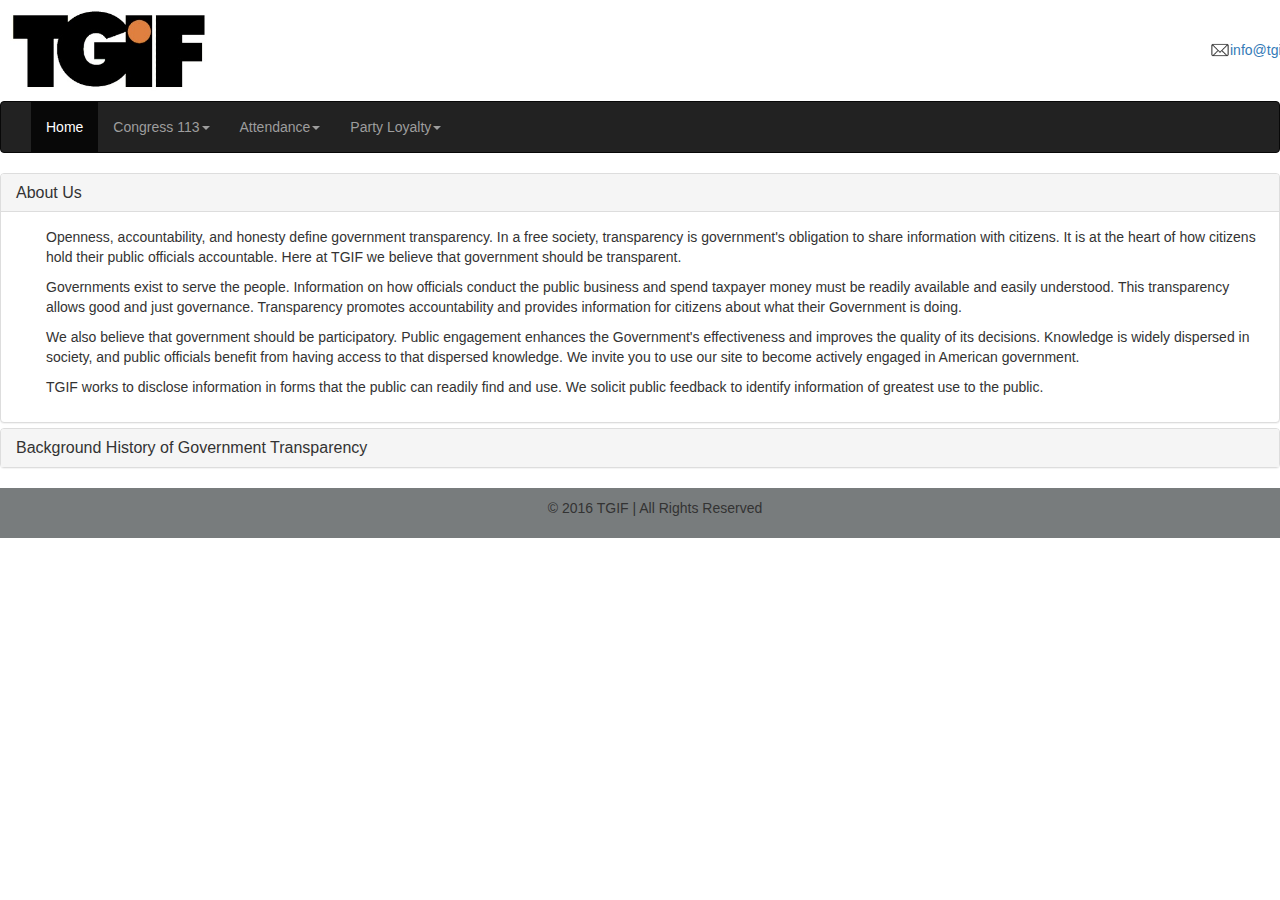
<file: index.html>
<!DOCTYPE html>
<html lang="en">

<head>
  <meta charset="utf-8">
  <title>TGIF Home</title>
  <!-- Latest compiled and minified CSS -->
  <link rel="stylesheet" href="https://maxcdn.bootstrapcdn.com/bootstrap/3.3.7/css/bootstrap.min.css">

  <!-- jQuery library -->
  <script src="https://ajax.googleapis.com/ajax/libs/jquery/3.2.1/jquery.min.js"></script>

  <!-- Latest compiled JavaScript -->
  <script src="https://maxcdn.bootstrapcdn.com/bootstrap/3.3.7/js/bootstrap.min.js"></script>

  <link rel="stylesheet" href="styles/tgif.css" style="text/css">
</head>

<body>
  <div class="header">
    <img class="logo" src="styles/Images/TGIF.jpg">
    <img class="mail" src="styles/Images/email.png">
    <a href="mailto:info@tgif.net"> info@tgif.net</a>
  </div>
  <div id="header">
    <nav class="navbar navbar-inverse">
      <div class="container-fluid">
        <div class="navbar-header">
          <button type="button" class="navbar-toggle collapsed" data-toggle="collapse" data-target="#navbar" aria-expanded="false" aria-controls="navbar">
              <span class="sr-only">Toggle navigation</span>
              <span class="icon-bar"></span>
              <span class="icon-bar"></span>
              <span class="icon-bar"></span>
            </button>
        </div>
        <div id="navbar" class="navbar-collapse collapse">
          <ul class="nav navbar-nav">
            <li class="active"><a href="index.html">Home</a></li>
            <li class="dropdown">
              <a href="#" class="dropdown-toggle" data-toggle="dropdown" role="button" aria-haspopup="true" aria-expanded="false">Congress 113<span class="caret"></span></a>
              <ul class="dropdown-menu">
                <li><a href="house.html">House</a></li>
                <li><a href="senate.html">Senate</a></li>
              </ul>
            </li>
            <li class="dropdown">
              <a href="#" class="dropdown-toggle" data-toggle="dropdown" role="button" aria-haspopup="true" aria-expanded="false">Attendance<span class="caret"></span></a>
              <ul class="dropdown-menu">
                <li><a href="attendance_house.html">House</a></li>
                <li><a href="Attendance_senate.html">Senate</a></li>
              </ul>
            </li>
            <li class="dropdown">
              <a href="#" class="dropdown-toggle" data-toggle="dropdown" role="button" aria-haspopup="true" aria-expanded="false">Party Loyalty<span class="caret"></span></a>
              <ul class="dropdown-menu">
                <li><a href="loyalty_house.html">House</a></li>
                <li><a href="loyalty_senate.html">Senate</a></li>
              </ul>
            </li>
          </ul>
        </div>
        <!--/.nav-collapse -->
      </div>
      <!--/.container-fluid -->
    </nav>
  </div>
  <div class="bs-example">
    <div class="panel-group" id="accordion">
      <div class="panel panel-default">
        <div class="panel-heading">
          <h4 class="panel-title">
            <a data-toggle="collapse" data-parent="#accordion" href="#collapseOne">About Us</a>
          </h4>
        </div>
        <div id="collapseOne" class="panel-collapse collapse in">
          <div class="panel-body">
            <p>Openness, accountability, and honesty define government transparency. In a free society, transparency is government's obligation to share information with citizens. It is at the heart of how citizens hold their public officials accountable. Here at TGIF we believe that government should be transparent.</p>

            <p>Governments exist to serve the people. Information on how officials conduct the public business and spend taxpayer money must be readily available and easily understood. This transparency allows good and just governance. Transparency promotes accountability and provides information for citizens about what their Government is doing.</p>

            <p>We also believe that government should be participatory. Public engagement enhances the Government's effectiveness and improves the quality of its decisions. Knowledge is widely dispersed in society, and public officials benefit from having access to that dispersed knowledge. We invite you to use our site to become actively engaged in American government.</p>

            <p>TGIF works to disclose information in forms that the public can readily find and use. We solicit public feedback to identify information of greatest use to the public.</p>
          </div>
        </div>
      </div>
      <div class="panel panel-default">
        <div class="panel-heading">
          <h4 class="panel-title">
            <a data-toggle="collapse" data-parent="#accordion" href="#collapseTwo">Background History of Government Transparency</a>
          </h4>
        </div>
        <div id="collapseTwo" class="panel-collapse collapse">
          <div class="panel-body">
            <p>In the West, the idea that government should be open to public scrutiny and susceptible to public opinion dates back at least to the time of the Enlightenment, when many philosophes made an attack on absolutist doctrine of state secrecy, a core part of their intellectual project. The passage of formal legislative instruments to this end can also be traced to this time with Sweden, for example, (which then included Finland as a Swedish-governed territory) enacting free press legislation as part of its constitution (Freedom of the Press Act, 1766). This approach, and that of the philosophes more broadly, is strongly related to recent historiography on the eighteenth-century public sphere.</p>

            <p>Influenced by Enlightenment thought, the revolutions in America (1776) and France (1789), freedom of the press enshrined provisions and requirements for public budgetary accounting and freedom of the press in constitutional articles. In the nineteenth century, attempts by Metternichean statesmen to row back on these measures were vigorously opposed by a number of eminent liberal politicians and writers, Bentham, Mill and Acton prominent among the latter.</p>

            <p>Open government is widely seen to be a key hallmark of contemporary democratic practice and is often linked to the passing of freedom of information legislation. Scandinavian countries claim to have adopted the first freedom of information legislation, dating the origins of its modern provisions to the eighteenth century and Finland continuing the presumption of openness after gaining independence in 1917, passing its Act on Publicity of Official Documents in 1951 (superseded by new legislation in 1999).</p>

            <p>The United States passed its Freedom of Information Act (FOIA) in 1966, FOIAs, Access to Information Acts (AIAs) or equivalent laws were passed in Denmark and Norway in 1970.</p>
          </div>
        </div>
      </div>
    </div>
  </div>
  <div class="bottom">
    <p>© 2016 TGIF | All Rights Reserved</p>
  </div>
</body>

</html>
</file>
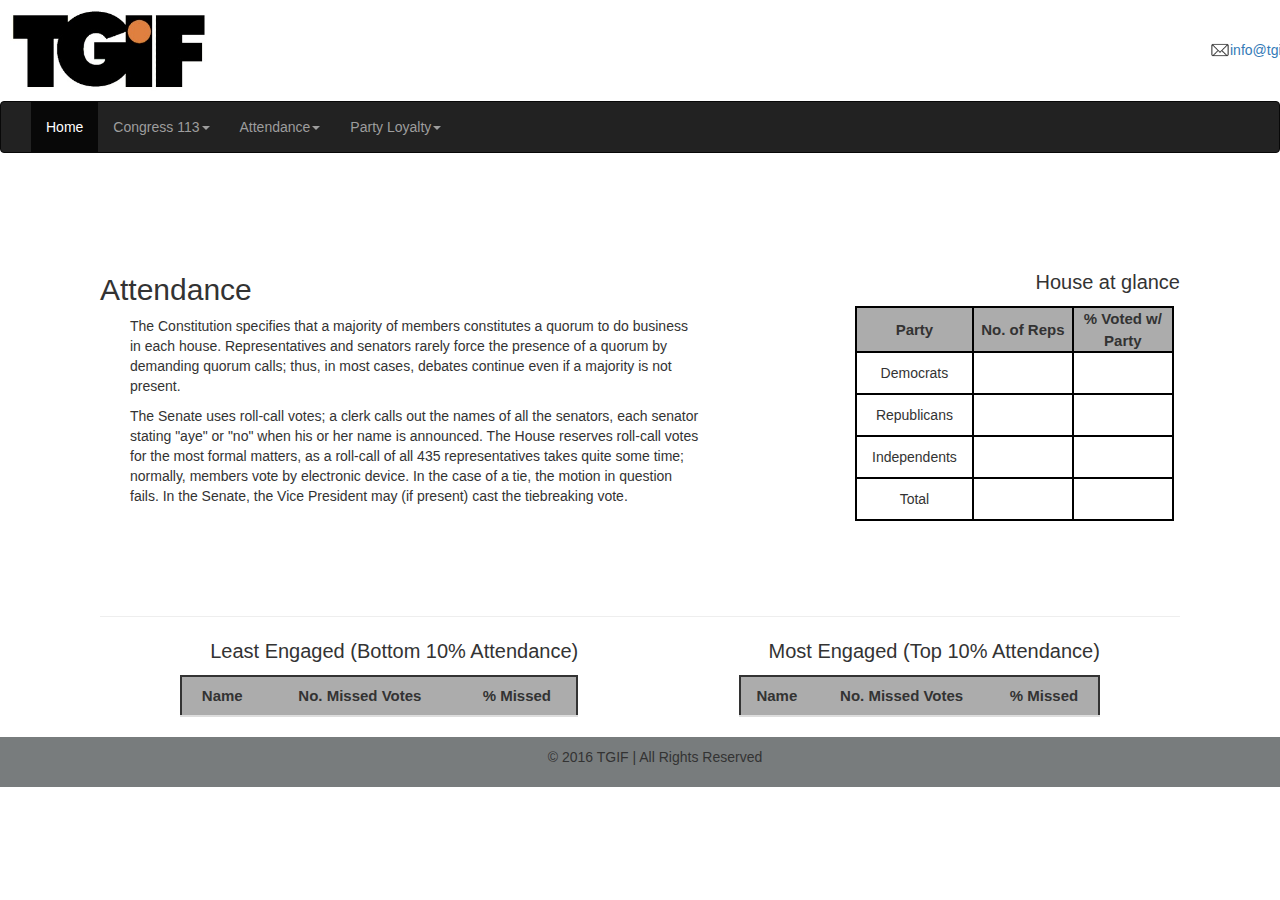
<file: attendance_house.html>
<!DOCTYPE html>
<html lang="en">

<head>
  <meta charset="utf-8">
  <title>House Attendance</title>


  <link rel="stylesheet" href="styles/tgif.css" style="text/css">
</head>

<body>
  <div class="header">
    <img class="logo" src="styles/Images/TGIF.jpg">
    <img class="mail" src="styles/Images/email.png">
    <a href="mailto:info@tgif.net"> info@tgif.net</a>
  </div>
  <div id="header">
    <nav class="navbar navbar-default navbar-inverse">
      <div class="container-fluid">
        <div class="navbar-header">
          <button type="button" class="navbar-toggle collapsed" data-toggle="collapse" data-target="#navbar" aria-expanded="false" aria-controls="navbar">
              <span class="sr-only">Toggle navigation</span>
              <span class="icon-bar"></span>
              <span class="icon-bar"></span>
              <span class="icon-bar"></span>
            </button>
        </div>
        <div id="navbar" class="navbar-collapse collapse">
          <ul class="nav navbar-nav">
            <li class="active"><a href="index.html">Home</a></li>
            <li class="dropdown">
              <a href="#" class="dropdown-toggle" data-toggle="dropdown" role="button" aria-haspopup="true" aria-expanded="false">Congress 113<span class="caret"></span></a>
              <ul class="dropdown-menu">
                <li><a href="house.html">House</a></li>
                <li><a href="senate.html">Senate</a></li>
              </ul>
            </li>
            <li class="dropdown">
              <a href="#" class="dropdown-toggle" data-toggle="dropdown" role="button" aria-haspopup="true" aria-expanded="false">Attendance<span class="caret"></span></a>
              <ul class="dropdown-menu">
                <li><a href="attendance_house.html">House</a></li>
                <li><a href="Attendance_senate.html">Senate</a></li>
              </ul>
            </li>
            <li class="dropdown">
              <a href="#" class="dropdown-toggle" data-toggle="dropdown" role="button" aria-haspopup="true" aria-expanded="false">Party Loyalty<span class="caret"></span></a>
              <ul class="dropdown-menu">
                <li><a href="loyalty_house.html">House</a></li>
                <li><a href="loyalty_senate.html">Senate</a></li>
              </ul>
            </li>
          </ul>
        </div>
        <!--/.nav-collapse -->
      </div>
      <!--/.container-fluid -->
    </nav>
  </div>
  <div>
    <div class="content">
      <div class="text">
        <h2>Attendance</h2>
        <p>The Constitution specifies that a majority of members constitutes a quorum to do business in each house. Representatives and senators rarely force the presence of a quorum by demanding quorum calls; thus, in most cases, debates continue even if a majority is not present.</p>

        <p>The Senate uses roll-call votes; a clerk calls out the names of all the senators, each senator stating "aye" or "no" when his or her name is announced. The House reserves roll-call votes for the most formal matters, as a roll-call of all 435 representatives takes quite some time; normally, members vote by electronic device. In the case of a tie, the motion in question fails. In the Senate, the Vice President may (if present) cast the tiebreaking vote.</p>
      </div>
      <div class="tablenumrep">
        <p>House at glance</p>
        <table>
          <thead>
            <tr>
              <th>Party</th>
              <th>No. of Reps</th>
              <th>% Voted w/ Party</th>
            </tr>
          </thead>
          <tbody>
            <tr>
              <td>Democrats</td>
              <td id="demNum"></td>
              <td id="demVotes"></td>
            </tr>
            <tr>
              <td>Republicans</td>
              <td id="repNum"></td>
              <td id="repVotes"></td>
            </tr>
            <tr>
              <td>Independents</td>
              <td id="indNum"></td>
              <td id="indVotes"></td>
            </tr>
            <tr>
              <td>Total</td>
              <td id="totalReprs"></td>
              <td id="totalVotes"></td>
            </tr>
          </tbody>
        </table>
      </div>
    </div>
    <hr/>
    <div class="tablesdown">
      <div class="attleasteng">
        <p>Least Engaged (Bottom 10% Attendance)</p>
        <table class="table">
          <thead>
            <tr>
              <th>Name</th>
              <th>No. Missed Votes</th>
              <th>% Missed</th>
            </tr>
          </thead>
          <tbody id="table1">
          </tbody>
        </table>
      </div>
      <div class="attmosteng">
        <p>Most Engaged (Top 10% Attendance)</p>
        <table class="table">
          <thead>
            <tr>
              <th>Name</th>
              <th>No. Missed Votes</th>
              <th>% Missed</th>
            </tr>
          </thead>
          <tbody id="table2">
          </tbody>
        </table>
      </div>
    </div>
  </div>
  <div class="bottom">
    <p>© 2016 TGIF | All Rights Reserved</p>
  </div>

  <!-- TODO recorda a l'Ignasi que expliqui pq això no és del tot correcte -->
  <!-- Latest compiled and minified CSS -->
  <link rel="stylesheet" href="https://maxcdn.bootstrapcdn.com/bootstrap/3.3.7/css/bootstrap.min.css">

  <!-- jQuery library -->
  <script src="https://ajax.googleapis.com/ajax/libs/jquery/3.2.1/jquery.min.js"></script>

  <!-- Latest compiled JavaScript -->
  <script src="https://maxcdn.bootstrapcdn.com/bootstrap/3.3.7/js/bootstrap.min.js"></script>


  <!--      <script src="house_data.js"></script>-->
  <script src="tgif2.js"></script>
  <!-- <script src="controller.js"></script>-->
</body>

</html>
</file>
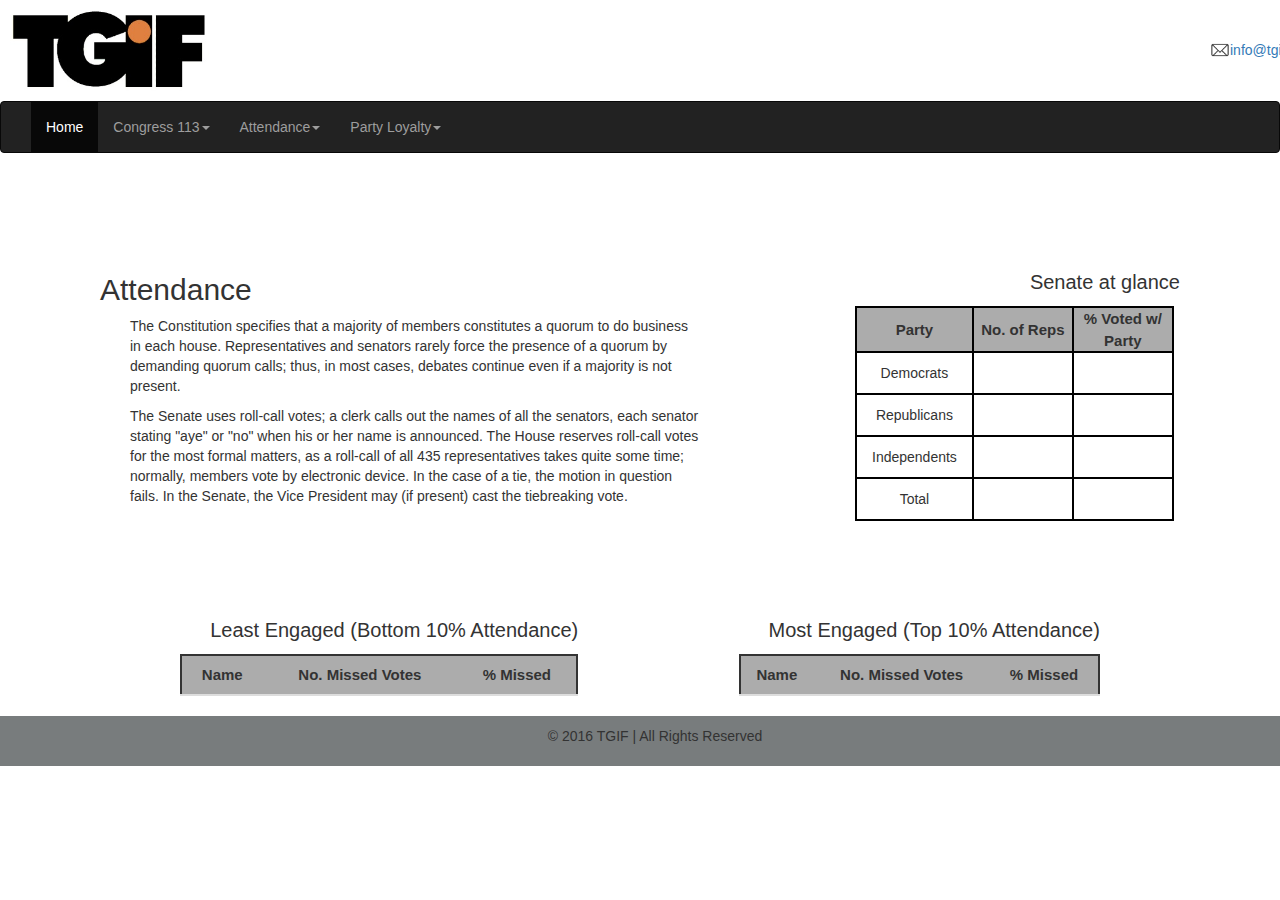
<file: attendance_senate.html>
<!DOCTYPE html>
<html lang="en">

<head>
  <meta charset="utf-8">
  <title>Senate Attendance</title>


  <link rel="stylesheet" href="styles/tgif.css" style="text/css">
</head>

<body>
  <div class="header">
    <img class="logo" src="styles/Images/TGIF.jpg">
    <img class="mail" src="styles/Images/email.png">
    <a href="mailto:info@tgif.net"> info@tgif.net</a>
  </div>
  <div id="header">
    <nav class="navbar navbar-default navbar-inverse">
      <div class="container-fluid">
        <div class="navbar-header">
          <button type="button" class="navbar-toggle collapsed" data-toggle="collapse" data-target="#navbar" aria-expanded="false" aria-controls="navbar">
              <span class="sr-only">Toggle navigation</span>
              <span class="icon-bar"></span>
              <span class="icon-bar"></span>
              <span class="icon-bar"></span>
            </button>
        </div>
        <div id="navbar" class="navbar-collapse collapse">
          <ul class="nav navbar-nav">
            <li class="active"><a href="index.html">Home</a></li>
            <li class="dropdown">
              <a href="#" class="dropdown-toggle" data-toggle="dropdown" role="button" aria-haspopup="true" aria-expanded="false">Congress 113<span class="caret"></span></a>
              <ul class="dropdown-menu">
                <li><a href="house.html">House</a></li>
                <li><a href="senate.html">Senate</a></li>
              </ul>
            </li>
            <li class="dropdown">
              <a href="#" class="dropdown-toggle" data-toggle="dropdown" role="button" aria-haspopup="true" aria-expanded="false">Attendance<span class="caret"></span></a>
              <ul class="dropdown-menu">
                <li><a href="attendance_house.html">House</a></li>
                <li><a href="Attendance_senate.html">Senate</a></li>
              </ul>
            </li>
            <li class="dropdown">
              <a href="#" class="dropdown-toggle" data-toggle="dropdown" role="button" aria-haspopup="true" aria-expanded="false">Party Loyalty<span class="caret"></span></a>
              <ul class="dropdown-menu">
                <li><a href="loyalty_house.html">House</a></li>
                <li><a href="loyalty_senate.html">Senate</a></li>
              </ul>
            </li>
          </ul>
        </div>
        <!--/.nav-collapse -->
      </div>
      <!--/.container-fluid -->
    </nav>
  </div>
  <div>
    <div class="content">
      <div class="text">
        <h2>Attendance</h2>
        <p>The Constitution specifies that a majority of members constitutes a quorum to do business in each house. Representatives and senators rarely force the presence of a quorum by demanding quorum calls; thus, in most cases, debates continue even if a majority is not present.</p>

        <p>The Senate uses roll-call votes; a clerk calls out the names of all the senators, each senator stating "aye" or "no" when his or her name is announced. The House reserves roll-call votes for the most formal matters, as a roll-call of all 435 representatives takes quite some time; normally, members vote by electronic device. In the case of a tie, the motion in question fails. In the Senate, the Vice President may (if present) cast the tiebreaking vote.</p>
      </div>
      <div class="tablenumrep">
        <p>Senate at glance</p>
        <table>
          <thead>
            <tr>
              <th>Party</th>
              <th>No. of Reps</th>
              <th>% Voted w/ Party</th>
            </tr>
          </thead>
          <tbody>
            <tr>
              <td>Democrats</td>
              <td id="demNum"></td>
              <td id="demVotes"></td>
            </tr>
            <tr>
              <td>Republicans</td>
              <td id="repNum"></td>
              <td id="repVotes"></td>
            </tr>
            <tr>
              <td>Independents</td>
              <td id="indNum"></td>
              <td id="indVotes"></td>
            </tr>
            <tr>
              <td>Total</td>
              <td id="totalReprs"></td>
              <td id="totalVotes"></td>
            </tr>
          </tbody>
        </table>
      </div>
    </div>
    <div class="tablesdown">
      <div class="attleasteng">
        <p>Least Engaged (Bottom 10% Attendance)</p>
        <table class="table">
          <thead>
            <tr>
              <th>Name</th>
              <th>No. Missed Votes</th>
              <th>% Missed</th>
            </tr>
          </thead>
          <tbody id="table1">
          </tbody>
        </table>
      </div>
      <div class="attmosteng">
        <p>Most Engaged (Top 10% Attendance)</p>
        <table class="table">
          <thead>
            <tr>
              <th>Name</th>
              <th>No. Missed Votes</th>
              <th>% Missed</th>
            </tr>
          </thead>
          <tbody id="table2">
          </tbody>
        </table>
      </div>
    </div>
  </div>
  <div class="bottom">
    <p>© 2016 TGIF | All Rights Reserved</p>
  </div>

  <!-- TODO recorda a l'Ignasi que expliqui pq això no és del tot correcte -->
  <!-- Latest compiled and minified CSS -->
  <link rel="stylesheet" href="https://maxcdn.bootstrapcdn.com/bootstrap/3.3.7/css/bootstrap.min.css">

  <!-- jQuery library -->
  <script src="https://ajax.googleapis.com/ajax/libs/jquery/3.2.1/jquery.min.js"></script>

  <!-- Latest compiled JavaScript -->
  <script src="https://maxcdn.bootstrapcdn.com/bootstrap/3.3.7/js/bootstrap.min.js"></script>


  <!--      <script src="senate_data.js"></script>-->
  <script src="tgif2.js"></script>
  <!-- <script src="controller.js"></script>-->
</body>

</html>
</file>
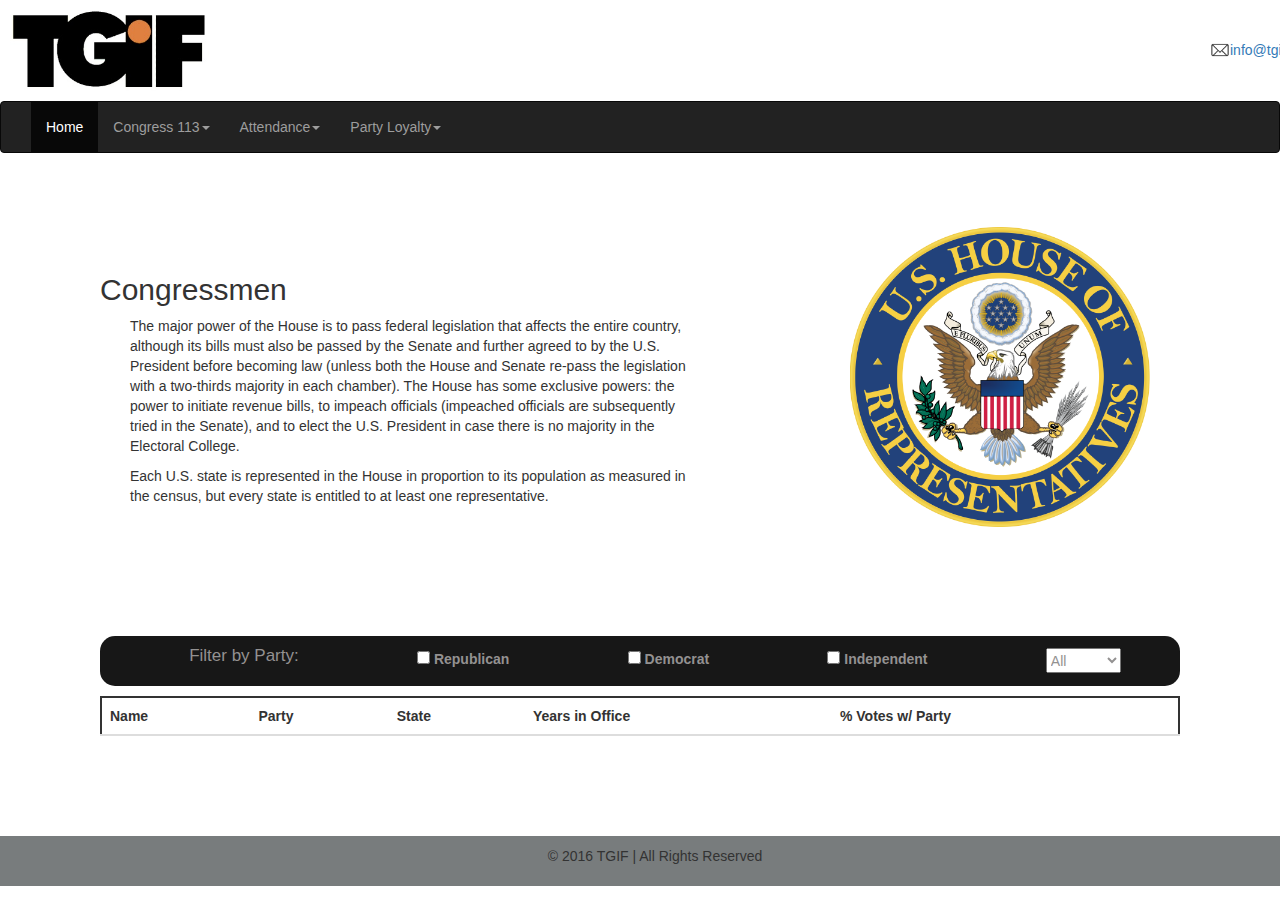
<file: house.html>
<!DOCTYPE html>
<html lang="en">

<head>
  <meta charset="utf-8">
  <title>Congress 113 | house of representatives</title>
  <link rel="stylesheet" href="styles/tgif.css" style="text/css">
</head>

<body>
  <div class="header">
    <img class="logo" src="styles/Images/TGIF.jpg">
    <img class="mail" src="styles/Images/email.png">
    <a href="mailto:info@tgif.net"> info@tgif.net</a>
  </div>
  <div id="header">
    <nav class="navbar navbar-default navbar-inverse">
      <div class="container-fluid">
        <div class="navbar-header">
          <button type="button" class="navbar-toggle collapsed" data-toggle="collapse" data-target="#navbar" aria-expanded="false" aria-controls="navbar">
              <span class="sr-only">Toggle navigation</span>
              <span class="icon-bar"></span>
              <span class="icon-bar"></span>
              <span class="icon-bar"></span>
            </button>
        </div>
        <div id="navbar" class="navbar-collapse collapse">
          <ul class="nav navbar-nav">
            <li class="active"><a href="index.html">Home</a></li>
            <li class="dropdown">
              <a href="#" class="dropdown-toggle" data-toggle="dropdown" role="button" aria-haspopup="true" aria-expanded="false">Congress 113<span class="caret"></span></a>
              <ul class="dropdown-menu">
                <li><a href="house.html">House</a></li>
                <li><a href="senate.html">Senate</a></li>
              </ul>
            </li>
            <li class="dropdown">
              <a href="#" class="dropdown-toggle" data-toggle="dropdown" role="button" aria-haspopup="true" aria-expanded="false">Attendance<span class="caret"></span></a>
              <ul class="dropdown-menu">
                <li><a href="attendance_house.html">House</a></li>
                <li><a href="Attendance_senate.html">Senate</a></li>
              </ul>
            </li>
            <li class="dropdown">
              <a href="#" class="dropdown-toggle" data-toggle="dropdown" role="button" aria-haspopup="true" aria-expanded="false">Party Loyalty<span class="caret"></span></a>
              <ul class="dropdown-menu">
                <li><a href="loyalty_house.html">House</a></li>
                <li><a href="loyalty_senate.html">Senate</a></li>
              </ul>
            </li>
          </ul>
        </div>
        <!--/.nav-collapse -->
      </div>
      <!--/.container-fluid -->
    </nav>
  </div>
  <div>
    <div class="content">
      <div class="info">
        <div class="text">
          <h2>Congressmen</h2>
          <p>The major power of the House is to pass federal legislation that affects the entire country, although its bills must also be passed by the Senate and further agreed to by the U.S. President before becoming law (unless both the House and Senate re-pass the legislation with a two-thirds majority in each chamber). The House has some exclusive powers: the power to initiate revenue bills, to impeach officials (impeached officials are subsequently tried in the Senate), and to elect the U.S. President in case there is no majority in the Electoral College.</p>

          <p>Each U.S. state is represented in the House in proportion to its population as measured in the census, but every state is entitled to at least one representative.</p>
        </div>
        <div class="chamberlogo">
          <img class="logoh" src="styles/Images/Seal_of_the_United_States_House_of_Representatives.svg.png">
        </div>
      </div>
    </div>
    <div class="tableinfo">
      <div class="party">
        <p>Filter by Party: </p>
        <div class="republican">
          <input type="checkbox" name="party" id="republican" value="republican">
          <label for="republican">Republican</label>
        </div>
        <div class="democrat">
          <input type="checkbox" name="party" id="democrat" value="democrat">
          <label for="democrat">Democrat</label>
        </div>
        <div class="independent">
          <input type="checkbox" name="party" id="independent" value="independent">
          <label for="independent">Independent</label>
        </div>
        <select id="dropstate" class="filter" name="state">
                  <option value="all">All</option>
              </select>
      </div>

      <table class="table">
        <thead>
          <th>Name</th>
          <th>Party</th>
          <th>State</th>
          <th>Years in Office</th>
          <th>% Votes w/ Party</th>
        </thead>
        <tbody id="myTable"></tbody>
      </table>
    </div>
    <div class="bottom">
      <p>© 2016 TGIF | All Rights Reserved</p>
    </div>

    <!-- TODO recorda a l'Ignasi que expliqui pq això no és del tot correcte -->
    <!-- Latest compiled and minified CSS -->
    <link rel="stylesheet" href="https://maxcdn.bootstrapcdn.com/bootstrap/3.3.7/css/bootstrap.min.css">

    <!-- jQuery library -->
    <script src="https://ajax.googleapis.com/ajax/libs/jquery/3.2.1/jquery.min.js"></script>

    <!-- Latest compiled JavaScript -->
    <script src="https://maxcdn.bootstrapcdn.com/bootstrap/3.3.7/js/bootstrap.min.js"></script>


    <script src="house_data.js"></script>
    <script src="tgif.js"></script>
  </div>
</body>

</html>
</file>
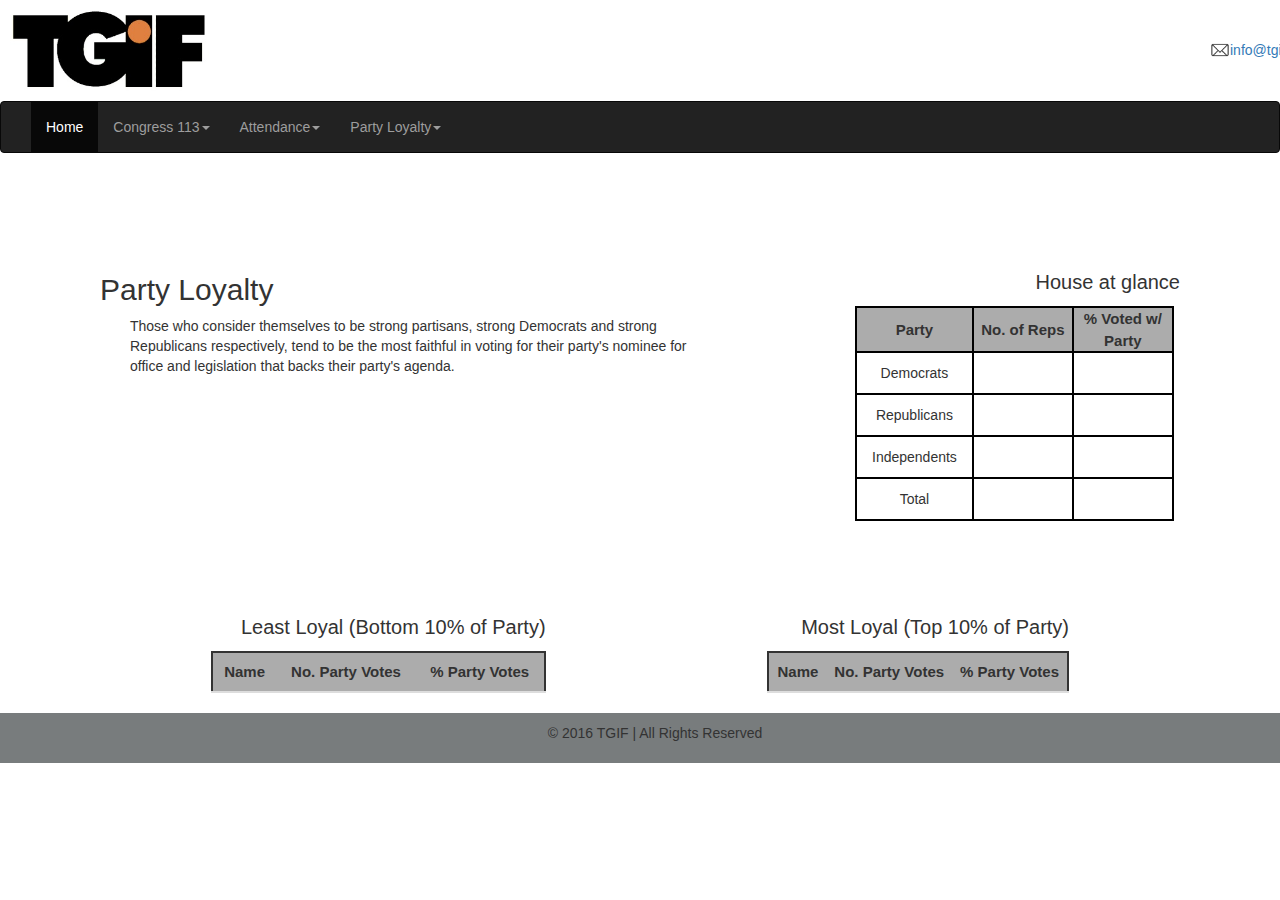
<file: loyalty_house.html>
<!DOCTYPE html>
<html lang="en">

<head>
  <meta charset="utf-8">
  <title>House Party Loyalty</title>


  <link rel="stylesheet" href="styles/tgif.css" style="text/css">
</head>

<body>
  <div class="header">
    <img class="logo" src="styles/Images/TGIF.jpg">
    <img class="mail" src="styles/Images/email.png">
    <a href="mailto:info@tgif.net"> info@tgif.net</a>
  </div>
  <div id="header">
    <nav class="navbar navbar-default navbar-inverse">
      <div class="container-fluid">
        <div class="navbar-header">
          <button type="button" class="navbar-toggle collapsed" data-toggle="collapse" data-target="#navbar" aria-expanded="false" aria-controls="navbar">
              <span class="sr-only">Toggle navigation</span>
              <span class="icon-bar"></span>
              <span class="icon-bar"></span>
              <span class="icon-bar"></span>
            </button>
        </div>
        <div id="navbar" class="navbar-collapse collapse">
          <ul class="nav navbar-nav">
            <li class="active"><a href="index.html">Home</a></li>
            <li class="dropdown">
              <a href="#" class="dropdown-toggle" data-toggle="dropdown" role="button" aria-haspopup="true" aria-expanded="false">Congress 113<span class="caret"></span></a>
              <ul class="dropdown-menu">
                <li><a href="house.html">House</a></li>
                <li><a href="senate.html">Senate</a></li>
              </ul>
            </li>
            <li class="dropdown">
              <a href="#" class="dropdown-toggle" data-toggle="dropdown" role="button" aria-haspopup="true" aria-expanded="false">Attendance<span class="caret"></span></a>
              <ul class="dropdown-menu">
                <li><a href="attendance_house.html">House</a></li>
                <li><a href="Attendance_senate.html">Senate</a></li>
              </ul>
            </li>
            <li class="dropdown">
              <a href="#" class="dropdown-toggle" data-toggle="dropdown" role="button" aria-haspopup="true" aria-expanded="false">Party Loyalty<span class="caret"></span></a>
              <ul class="dropdown-menu">
                <li><a href="loyalty_house.html">House</a></li>
                <li><a href="loyalty_senate.html">Senate</a></li>
              </ul>
            </li>
          </ul>
        </div>
        <!--/.nav-collapse -->
      </div>
      <!--/.container-fluid -->
    </nav>
  </div>
  <div>
    <div class="content">
      <div class="text">
        <h2>Party Loyalty</h2>
        <p>Those who consider themselves to be strong partisans, strong Democrats and strong Republicans respectively, tend to be the most faithful in voting for their party's nominee for office and legislation that backs their party's agenda.</p>
      </div>
      <div class="tablenumrep">
        <p>House at glance</p>
        <table>
          <thead>
            <tr>
              <th>Party</th>
              <th>No. of Reps</th>
              <th>% Voted w/ Party</th>
            </tr>
          </thead>
          <tbody>
            <tr>
              <td>Democrats</td>
              <td id="demNum"></td>
              <td id="demVotes"></td>
            </tr>
            <tr>
              <td>Republicans</td>
              <td id="repNum"></td>
              <td id="repVotes"></td>
            </tr>
            <tr>
              <td>Independents</td>
              <td id="indNum"></td>
              <td id="indVotes"></td>
            </tr>
            <tr>
              <td>Total</td>
              <td id="totalReprs"></td>
              <td id="totalVotes"></td>
            </tr>
          </tbody>
        </table>
      </div>
    </div>
    <div class="tablesdown">
      <div class="attleasteng">
        <p>Least Loyal (Bottom 10% of Party)</p>
        <table class="table">
          <thead>
            <tr>
              <th>Name</th>
              <th>No. Party Votes</th>
              <th>% Party Votes</th>
            </tr>
          </thead>
          <tbody id="table1">
          </tbody>
        </table>
      </div>
      <div class="attmosteng">
        <p>Most Loyal (Top 10% of Party)</p>
        <table class="table">
          <thead>
            <tr>
              <th>Name</th>
              <th>No. Party Votes</th>
              <th>% Party Votes</th>
            </tr>
          </thead>
          <tbody id="table2">
          </tbody>
        </table>
      </div>
    </div>
  </div>
  <div class="bottom">
    <p>© 2016 TGIF | All Rights Reserved</p>
  </div>

  <!-- TODO recorda a l'Ignasi que expliqui pq això no és del tot correcte -->
  <!-- Latest compiled and minified CSS -->
  <link rel="stylesheet" href="https://maxcdn.bootstrapcdn.com/bootstrap/3.3.7/css/bootstrap.min.css">

  <!-- jQuery library -->
  <script src="https://ajax.googleapis.com/ajax/libs/jquery/3.2.1/jquery.min.js"></script>

  <!-- Latest compiled JavaScript -->
  <script src="https://maxcdn.bootstrapcdn.com/bootstrap/3.3.7/js/bootstrap.min.js"></script>


  <!--      <script src="house_data.js"></script>-->
  <script src="tgif3.js"></script>
  <!-- <script src="controller.js"></script>-->
</body>

</html>
</file>
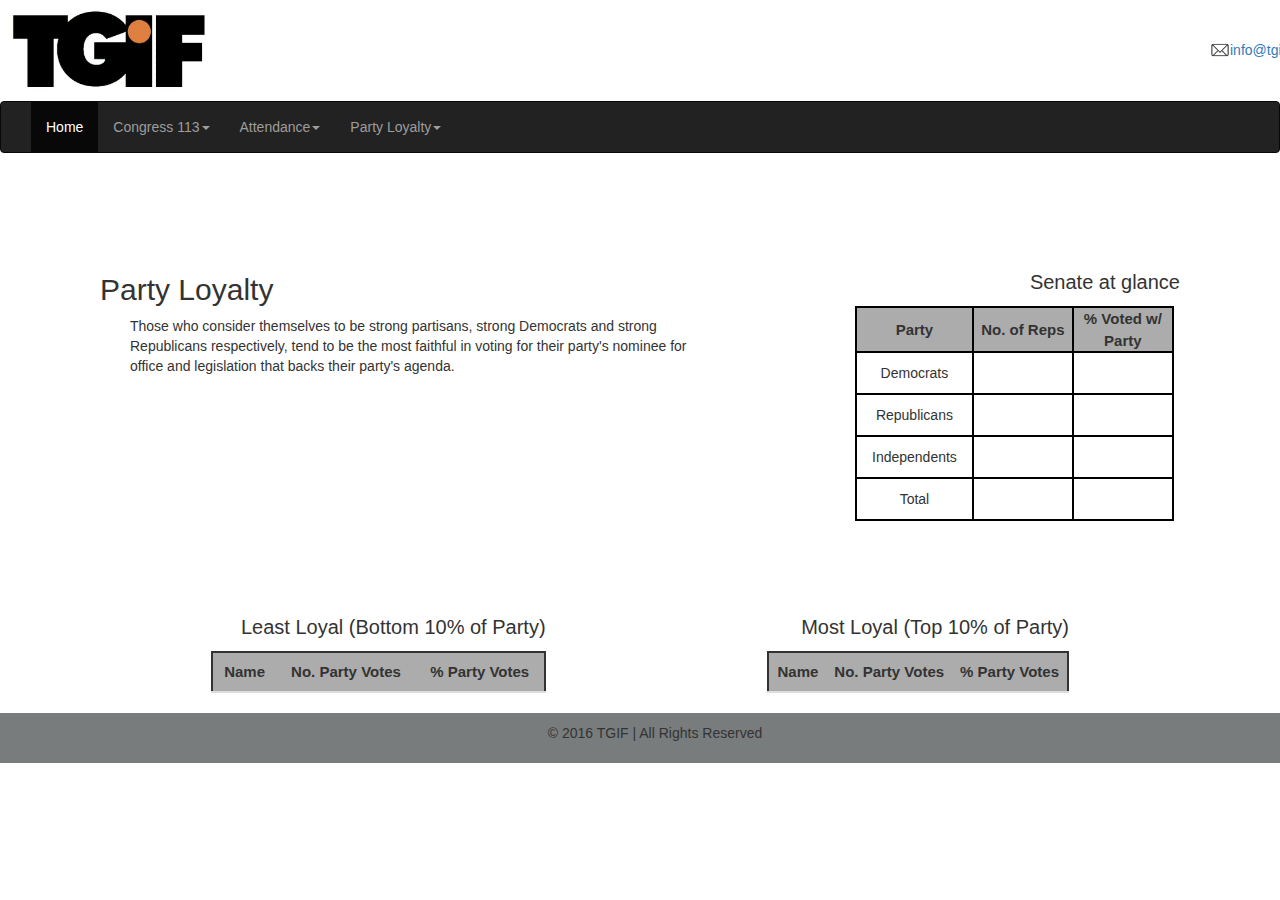
<file: loyalty_senate.html>
<!DOCTYPE html>
<html lang="en">

<head>
  <meta charset="utf-8">
  <title>Senate Party Loyalty</title>


  <link rel="stylesheet" href="styles/tgif.css" style="text/css">
</head>

<body>
  <div class="header">
    <img class="logo" src="styles/Images/TGIF.jpg">
    <img class="mail" src="styles/Images/email.png">
    <a href="mailto:info@tgif.net"> info@tgif.net</a>
  </div>
  <div id="header">
    <nav class="navbar navbar-default navbar-inverse">
      <div class="container-fluid">
        <div class="navbar-header">
          <button type="button" class="navbar-toggle collapsed" data-toggle="collapse" data-target="#navbar" aria-expanded="false" aria-controls="navbar">
              <span class="sr-only">Toggle navigation</span>
              <span class="icon-bar"></span>
              <span class="icon-bar"></span>
              <span class="icon-bar"></span>
            </button>
        </div>
        <div id="navbar" class="navbar-collapse collapse">
          <ul class="nav navbar-nav">
            <li class="active"><a href="index.html">Home</a></li>
            <li class="dropdown">
              <a href="#" class="dropdown-toggle" data-toggle="dropdown" role="button" aria-haspopup="true" aria-expanded="false">Congress 113<span class="caret"></span></a>
              <ul class="dropdown-menu">
                <li><a href="house.html">House</a></li>
                <li><a href="senate.html">Senate</a></li>
              </ul>
            </li>
            <li class="dropdown">
              <a href="#" class="dropdown-toggle" data-toggle="dropdown" role="button" aria-haspopup="true" aria-expanded="false">Attendance<span class="caret"></span></a>
              <ul class="dropdown-menu">
                <li><a href="attendance_house.html">House</a></li>
                <li><a href="Attendance_senate.html">Senate</a></li>
              </ul>
            </li>
            <li class="dropdown">
              <a href="#" class="dropdown-toggle" data-toggle="dropdown" role="button" aria-haspopup="true" aria-expanded="false">Party Loyalty<span class="caret"></span></a>
              <ul class="dropdown-menu">
                <li><a href="loyalty_house.html">House</a></li>
                <li><a href="loyalty_senate.html">Senate</a></li>
              </ul>
            </li>
          </ul>
        </div>
        <!--/.nav-collapse -->
      </div>
      <!--/.container-fluid -->
    </nav>
  </div>
  <div>
    <div class="content">
      <div class="text">
        <h2>Party Loyalty</h2>
        <p>Those who consider themselves to be strong partisans, strong Democrats and strong Republicans respectively, tend to be the most faithful in voting for their party's nominee for office and legislation that backs their party's agenda.</p>
      </div>
      <div class="tablenumrep">
        <p>Senate at glance</p>
        <table>
          <thead>
            <tr>
              <th>Party</th>
              <th>No. of Reps</th>
              <th>% Voted w/ Party</th>
            </tr>
          </thead>
          <tbody>
            <tr>
              <td>Democrats</td>
              <td id="demNum"></td>
              <td id="demVotes"></td>
            </tr>
            <tr>
              <td>Republicans</td>
              <td id="repNum"></td>
              <td id="repVotes"></td>
            </tr>
            <tr>
              <td>Independents</td>
              <td id="indNum"></td>
              <td id="indVotes"></td>
            </tr>
            <tr>
              <td>Total</td>
              <td id="totalReprs"></td>
              <td id="totalVotes"></td>
            </tr>
          </tbody>
        </table>
      </div>
    </div>
    <div class="tablesdown">
      <div class="attleasteng">
        <p>Least Loyal (Bottom 10% of Party)</p>
        <table class="table">
          <thead>
            <tr>
              <th>Name</th>
              <th>No. Party Votes</th>
              <th>% Party Votes</th>
            </tr>
          </thead>
          <tbody id="table1">
          </tbody>
        </table>
      </div>
      <div class="attmosteng">
        <p>Most Loyal (Top 10% of Party)</p>
        <table class="table">
          <thead>
            <tr>
              <th>Name</th>
              <th>No. Party Votes</th>
              <th>% Party Votes</th>
            </tr>
          </thead>
          <tbody id="table2">
          </tbody>
        </table>
      </div>
    </div>
  </div>
  <div class="bottom">
    <p>© 2016 TGIF | All Rights Reserved</p>
  </div>

  <!-- TODO recorda a l'Ignasi que expliqui pq això no és del tot correcte -->
  <!-- Latest compiled and minified CSS -->
  <link rel="stylesheet" href="https://maxcdn.bootstrapcdn.com/bootstrap/3.3.7/css/bootstrap.min.css">

  <!-- jQuery library -->
  <script src="https://ajax.googleapis.com/ajax/libs/jquery/3.2.1/jquery.min.js"></script>

  <!-- Latest compiled JavaScript -->
  <script src="https://maxcdn.bootstrapcdn.com/bootstrap/3.3.7/js/bootstrap.min.js"></script>


  <!--      <script src="sena te_data.js"></script>-->
  <script src="tgif3.js"></script>
  <!-- <script src="controller.js"></script>-->
</body>

</html>
</file>
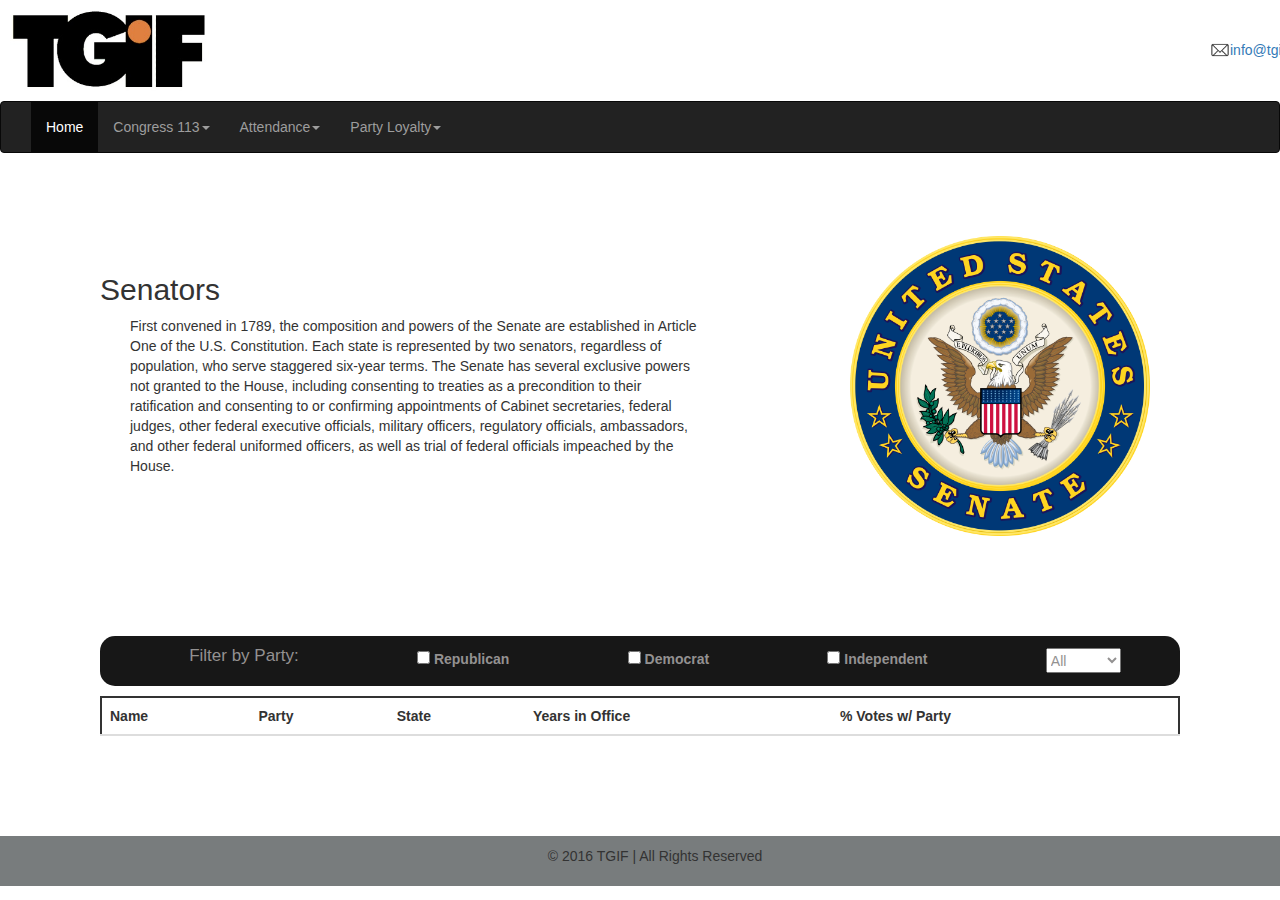
<file: senate.html>
<!DOCTYPE html>
<html lang="en">
  <head>
    <meta charset="utf-8">
    <title>Congress 113 | Senate</title>
   
    
    <link rel="stylesheet" href="styles/tgif.css" style="text/css">
  </head>
  <body>
    <div class="header">
      
      <img class="logo" src="styles/Images/TGIF.jpg">
      <img class="mail" src="styles/Images/email.png">
      <a href="mailto:info@tgif.net"> info@tgif.net</a>
    </div>
      <div id="header">
		    <nav class="navbar navbar-default navbar-inverse">
        <div class="container-fluid">
          <div class="navbar-header">
            <button type="button" class="navbar-toggle collapsed" data-toggle="collapse" data-target="#navbar" aria-expanded="false" aria-controls="navbar">
              <span class="sr-only">Toggle navigation</span>
              <span class="icon-bar"></span>
              <span class="icon-bar"></span>
              <span class="icon-bar"></span>
            </button>
          </div>
          <div id="navbar" class="navbar-collapse collapse">
            <ul class="nav navbar-nav">
              <li class="active"><a href="index.html">Home</a></li>
              <li class="dropdown">
                <a href="#" class="dropdown-toggle" data-toggle="dropdown" role="button" aria-haspopup="true" aria-expanded="false">Congress 113<span class="caret"></span></a>
                <ul class="dropdown-menu">
                  <li><a href="house.html">House</a></li>
                  <li><a href="senate.html">Senate</a></li>
                </ul>
              </li>
              <li class="dropdown">
                <a href="#" class="dropdown-toggle" data-toggle="dropdown" role="button" aria-haspopup="true" aria-expanded="false">Attendance<span class="caret"></span></a>
                <ul class="dropdown-menu">
                  <li><a href="attendance_house.html">House</a></li>
                  <li><a href="Attendance_senate.html">Senate</a></li>
                </ul>
              </li>
              <li class="dropdown">
                <a href="#" class="dropdown-toggle" data-toggle="dropdown" role="button" aria-haspopup="true" aria-expanded="false">Party Loyalty<span class="caret"></span></a>
                <ul class="dropdown-menu">
                  <li><a href="loyalty_house.html">House</a></li>
                  <li><a href="loyalty_senate.html">Senate</a></li>
                </ul>
              </li>
            </ul>
          </div><!--/.nav-collapse -->
        </div><!--/.container-fluid -->
      </nav>
		</div>
    <div>   
        <div class="content">
           <div class="info">
             <div class="text">
             <h2>Senators</h2>
             <p>First convened in 1789, the composition and powers of the Senate are established in Article One of the U.S. Constitution. Each state is represented by two senators, regardless of population, who serve staggered six-year terms. The Senate has several exclusive powers not granted to the House, including consenting to treaties as a precondition to their ratification and consenting to or confirming appointments of Cabinet secretaries, federal judges, other federal executive officials, military officers, regulatory officials, ambassadors, and other federal uniformed officers, as well as trial of federal officials impeached by the House.</p>
             </div>
             <div class="chamberlogo">
               <img class="logos" src="styles/Images/2000px-US-Senate-UnofficialAltGreatSeal.svg.png">
             </div>  
          </div>    
       </div>
       <div class="tableinfo">
         <div class="party">
              <p>Filter by Party: </p>
              <div class="republican">
                <input type="checkbox" name="party" id="republican" value="republican">
                <label for="reublican">Republican</label>
              </div>
              <div class="democrat">
                <input type="checkbox" name="party" id="democrat" value="democrat">
                <label for="democrat">Democrat</label>
              </div>
              <div class="independent">
                <input type="checkbox" name="party" id="independent" value="independent">
                <label for="independent">Independent</label>
              </div>
              <select id="dropstate" name="state">
                  <option value="all">All</option>
              </select>
         </div>
         <table class="table">
          <thead>
            <th>Name</th>
            <th>Party</th>
            <th>State</th>
            <th>Years in Office</th>
            <th>% Votes w/ Party</th>
          </thead>
           <tbody id="myTable"></tbody>
          </table>
         </div>
      </div>
       <div class="bottom">
         <p>© 2016 TGIF | All Rights Reserved</p>
       </div>
        <!-- Latest compiled and minified CSS -->
    <link rel="stylesheet" href="https://maxcdn.bootstrapcdn.com/bootstrap/3.3.7/css/bootstrap.min.css">

    <!-- jQuery library -->
    <script src="https://ajax.googleapis.com/ajax/libs/jquery/3.2.1/jquery.min.js"></script>

    <!-- Latest compiled JavaScript -->
    <script src="https://maxcdn.bootstrapcdn.com/bootstrap/3.3.7/js/bootstrap.min.js"></script>
    
     <script src="senate_data.js"></script>
      <script src="tgif.js"></script>
  </body>
</html>
</file>
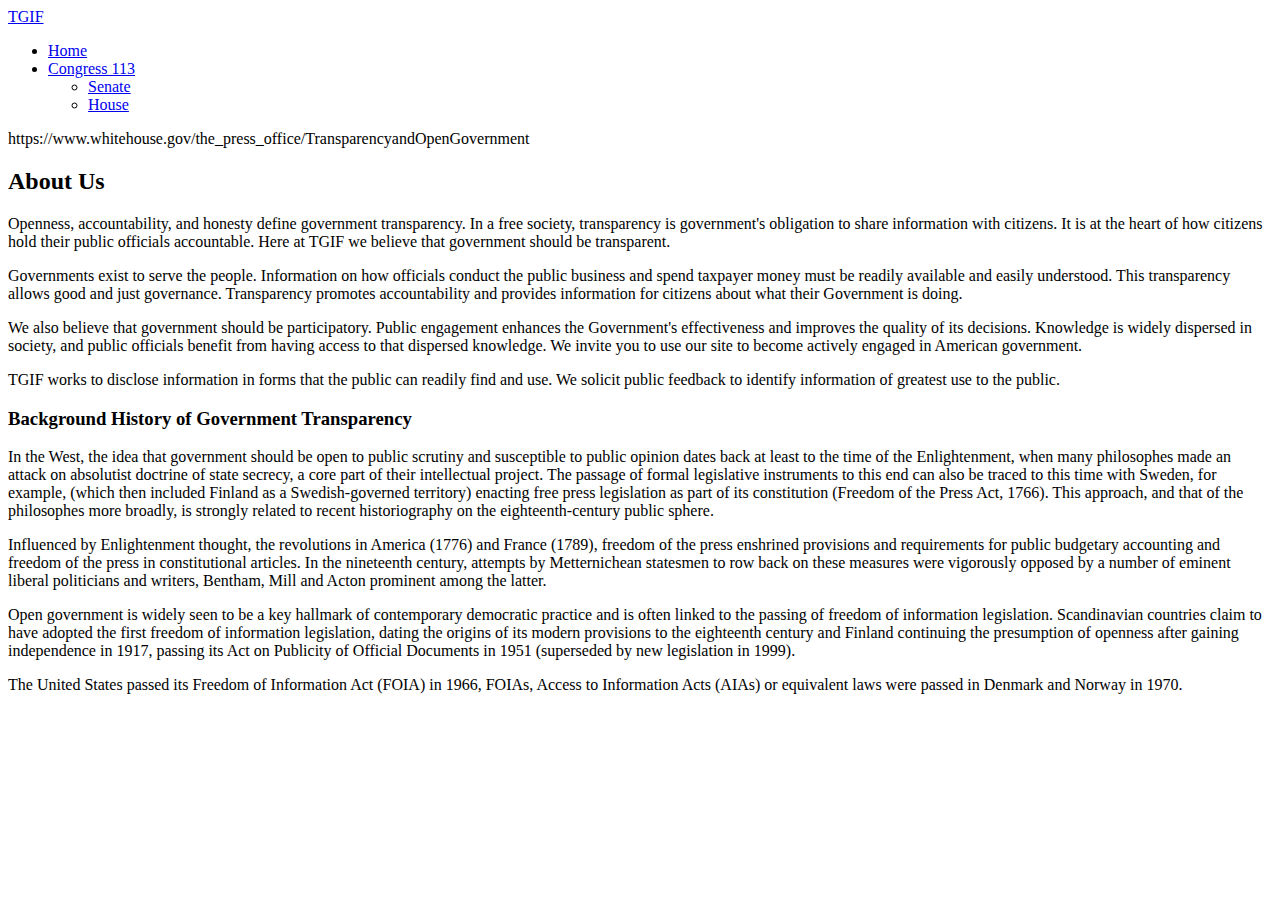
<file: html starter pages/home-starter-page.html>
<!DOCTYPE html>
<html lang="en">
    <head>

    </head>
    
    <body>
         <nav>
          <div>
            <div>
              <a href="#">TGIF</a>
            </div>
            <ul >
              <li><a href="#">Home</a></li>
              <li >
                <a href="#">Congress 113</a>
                <ul >
                  <li><a href="#">Senate</a></li>
                  <li><a href="#">House</a></li>
                </ul>
              </li>
            </ul>
          </div>
        </nav>        
  

        <header>            
            <div>
            	<p>https://www.whitehouse.gov/the_press_office/TransparencyandOpenGovernment</p>

            </div>
        </header>
        <!--Table container-->
        <div>
            <h2>About Us</h2>
            <p>Openness, accountability, and honesty define government transparency. In a free society, transparency is government's obligation to share information with citizens. It is at the heart of how citizens hold their public officials accountable. Here at TGIF we believe that government should be transparent.</p>  
            <p>Governments exist to serve the people. Information on how officials conduct the public business and spend taxpayer money must be readily available and easily understood. This transparency allows good and just governance.  Transparency promotes accountability and provides information for citizens about what their Government is doing.</p>  
            <p>We also believe that government should be participatory. Public engagement enhances the Government's effectiveness and improves the quality of its decisions. Knowledge is widely dispersed in society, and public officials benefit from having access to that dispersed knowledge. We invite you to use our site to become actively engaged in American government.</p>
            <p>TGIF works to disclose information in forms that the public can readily find and use. We solicit public feedback to identify information of greatest use to the public.</p>

            <h3>Background History of Government Transparency</h3>
            <p>In the West, the idea that government should be open to public scrutiny and susceptible to public opinion dates back at least to the time of the Enlightenment, when many philosophes made an attack on absolutist doctrine of state secrecy, a core part of their intellectual project. The passage of formal legislative instruments to this end can also be traced to this time with Sweden, for example, (which then included Finland as a Swedish-governed territory) enacting free press legislation as part of its constitution (Freedom of the Press Act, 1766). This approach, and that of the philosophes more broadly, is strongly related to recent historiography on the eighteenth-century public sphere.

      			<p>Influenced by Enlightenment thought, the revolutions in America (1776) and France (1789), freedom of the press enshrined provisions and requirements for public budgetary accounting and freedom of the press in constitutional articles. In the nineteenth century, attempts by Metternichean statesmen to row back on these measures were vigorously opposed by a number of eminent liberal politicians and writers, Bentham, Mill and Acton prominent among the latter.</p>

      			<p>Open government is widely seen to be a key hallmark of contemporary democratic practice and is often linked to the passing of freedom of information legislation. Scandinavian countries claim to have adopted the first freedom of information legislation, dating the origins of its modern provisions to the eighteenth century and Finland continuing the presumption of openness after gaining independence in 1917, passing its Act on Publicity of Official Documents in 1951 (superseded by new legislation in 1999).</p>

      			<p>The United States passed its Freedom of Information Act (FOIA) in 1966, FOIAs, Access to Information Acts (AIAs) or equivalent laws were passed in Denmark and Norway in 1970.</p>


    	</div>    
</body>
</html>
</file>
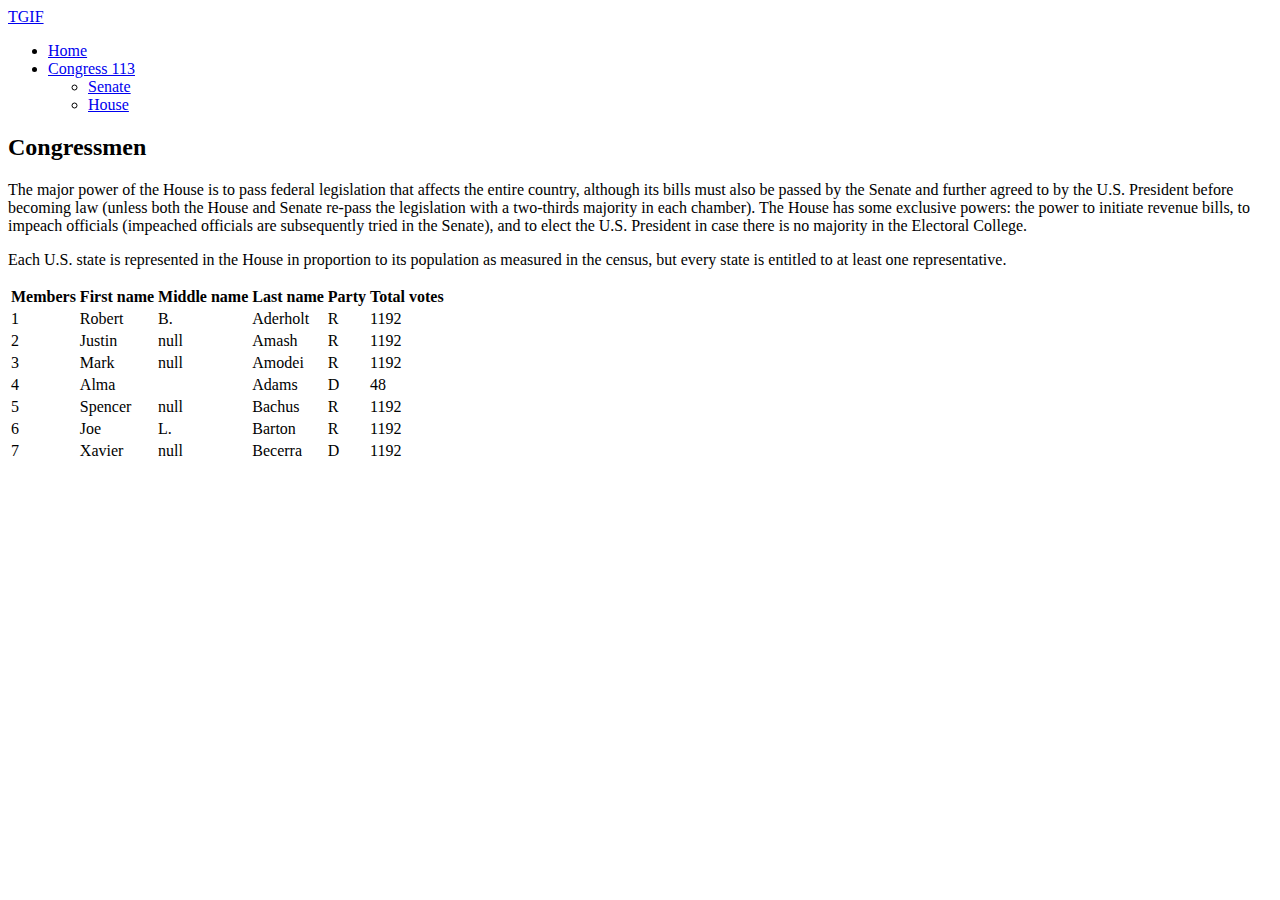
<file: html starter pages/house-starter-page.html>
<!DOCTYPE html>
<html lang="en">
    <head>

    </head>
    
    <body>
         <nav>
          <div>
            <div>
              <a href="#">TGIF</a>
            </div>
            <ul >
              <li><a href="#">Home</a></li>
              <li >
                <a href="#">Congress 113</a>
                <ul >
                  <li><a href="#">Senate</a></li>
                  <li><a href="#">House</a></li>
                </ul>
              </li>
            </ul>
          </div>
        </nav>        
            <!--Table container-->
        <div>     
            <h2>Congressmen</h2>
            <p>The major power of the House is to pass federal legislation that affects the entire country, although its bills must also be passed by the Senate and further agreed to by the U.S. President before becoming law (unless both the House and Senate re-pass the legislation with a two-thirds majority in each chamber). The House has some exclusive powers: the power to initiate revenue bills, to impeach officials (impeached officials are subsequently tried in the Senate), and to elect the U.S. President in case there is no majority in the Electoral College.</p>
            <p>Each U.S. state is represented in the House in proportion to its population as measured in the census, but every state is entitled to at least one representative. </p>
       	    <table>
                <thead>
                    <tr>
                        <th>Members</th>
                        <th>First name</th>
                        <th>Middle name</th>
                        <th>Last name</th>
                        <th>Party</th>
                        <th>Total votes</th>
                    </tr>
                </thead>
                <tbody>
                    <tr>
                        <td>1</td>
                        <td>Robert</td>
                        <td>B.</td>
                        <td>Aderholt</td>
                        <td>R</td>
                        <td>1192</td>
                    </tr>
                    <tr>
                        <td>2</td>
                        <td>Justin</td>
                        <td>null</td>
                        <td>Amash</td>
                        <td>R</td>
                        <td>1192</td>
                    </tr>
                    <tr>
                        <td>3</td>
                        <td>Mark</td>
                        <td>null</td>
                        <td>Amodei</td>
                        <td>R</td>
                        <td>1192</td>
                    </tr>
                    <tr>
                        <td>4</td>
                        <td>Alma</td>
                        <td></td>
                        <td>Adams</td>
                        <td>D</td>
                        <td>48</td>
                    </tr>
                    <tr>
                        <td>5</td>
                        <td>Spencer</td>
                        <td>null</td>
                        <td>Bachus</td>
                        <td>R</td>
                        <td>1192</td>
                    </tr>
                    <tr>
                        <td>6</td>
                        <td>Joe</td>
                        <td>L.</td>
                        <td>Barton</td>
                        <td>R</td>
                        <td>1192</td>
                    </tr>
                    <tr>
                        <td>7</td>
                        <td>Xavier</td>
                        <td>null</td>
                        <td>Becerra</td>
                        <td>D</td>
                        <td>1192</td>
                    </tr>
                </tbody>
            </table>
	    </div>
    </body>
</html>
</file>
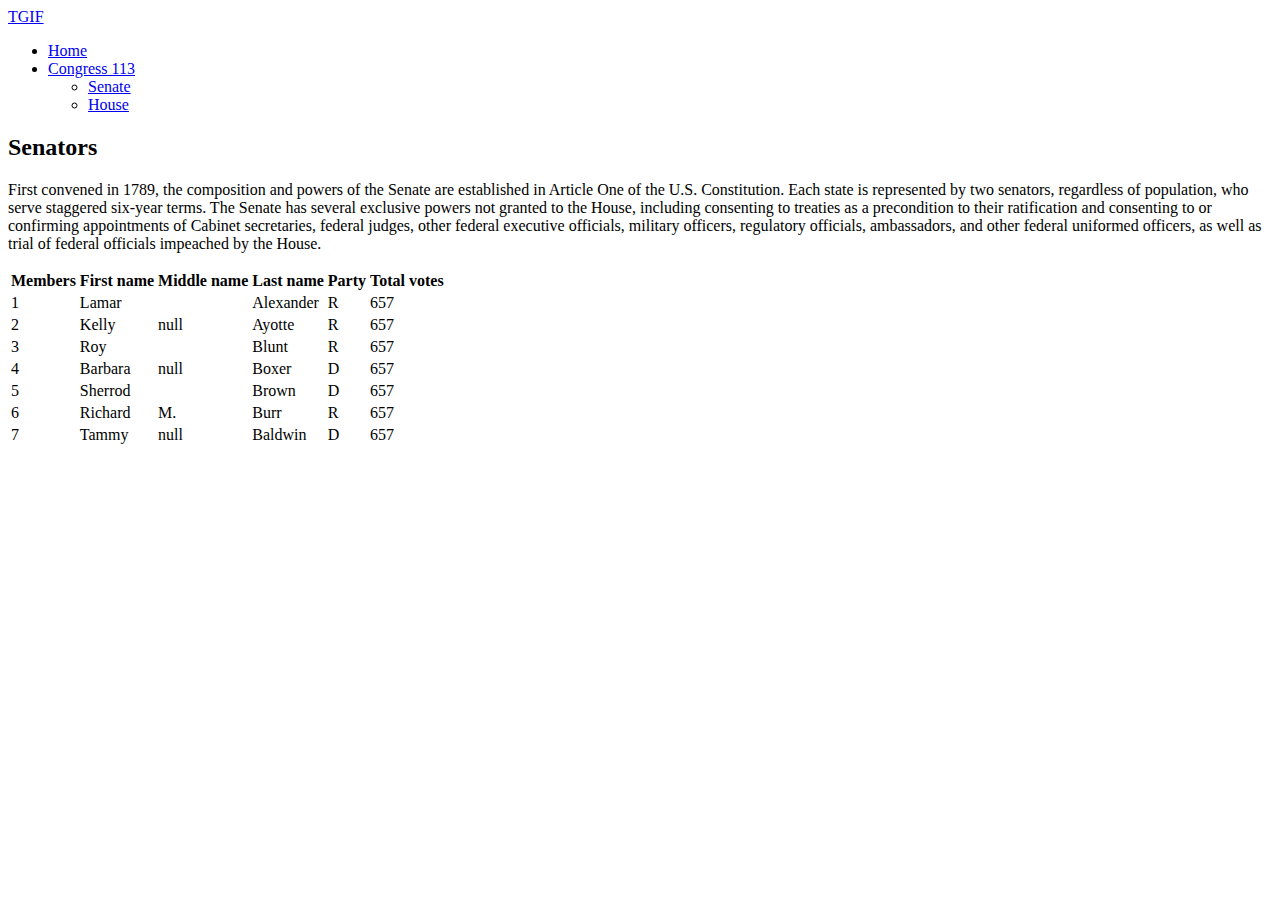
<file: html starter pages/senate-starter-page.html>
<!DOCTYPE html>
<html lang="en">
    <head>

    </head>
    
    <body>
         <nav>
          <div>
            <div>
              <a href="#">TGIF</a>
            </div>
            <ul >
              <li><a href="#">Home</a></li>
              <li >
                <a href="#">Congress 113</a>
                <ul >
                  <li><a href="#">Senate</a></li>
                  <li><a href="#">House</a></li>
                </ul>
              </li>
            </ul>
          </div>
        </nav>        
  

        <header>            
            <div>
            </div>
        </header>
        <!--Table container-->
        <div>
            <h2>Senators</h2>
            <p>First convened in 1789, the composition and powers of the Senate are established in Article One of the U.S. Constitution. Each state is represented by two senators, regardless of population, who serve staggered six-year terms. The Senate has several exclusive powers not granted to the House, including consenting to treaties as a precondition to their ratification and consenting to or confirming appointments of Cabinet secretaries, federal judges, other federal executive officials, military officers, regulatory officials, ambassadors, and other federal uniformed officers, as well as trial of federal officials impeached by the House.</p>
    	    <table>
                <thead>
                    <tr>
                        <th>Members</th>
                        <th>First name</th>
                        <th>Middle name</th>
                        <th>Last name</th>
                        <th>Party</th>
                        <th>Total votes</th>
                    </tr>
                </thead>
                <tbody>
                    <tr>
                        <td>1</td>
                        <td>Lamar</td>
                        <td></td>
                        <td>Alexander</td>
                        <td>R</td>
                        <td>657</td>
                    </tr>
                    <tr>
                        <td>2</td>
                        <td>Kelly</td>
                        <td>null</td>
                        <td>Ayotte</td>
                        <td>R</td>
                        <td>657</td>
                    </tr>
                    <tr>
                        <td>3</td>
                        <td>Roy</td>
                        <td></td>
                        <td>Blunt</td>
                        <td>R</td>
                        <td>657</td>
                    </tr>
                    <tr>
                        <td>4</td>
                        <td>Barbara</td>
                        <td>null</td>
                        <td>Boxer</td>
                        <td>D</td>
                        <td>657</td>
                    </tr>
                    <tr>
                        <td>5</td>
                        <td>Sherrod</td>
                        <td></td>
                        <td>Brown</td>
                        <td>D</td>
                        <td>657</td>
                    </tr>
                    <tr>
                        <td>6</td>
                        <td>Richard</td>
                        <td>M.</td>
                        <td>Burr</td>
                        <td>R</td>
                        <td>657</td>
                    </tr>
                    <tr>
                        <td>7</td>
                        <td>Tammy</td>
                        <td>null</td>
                        <td>Baldwin</td>
                        <td>D</td>
                        <td>657</td>
                    </tr>
                </tbody>
            </table>
    	</div>    
</body>
</html>
</file>
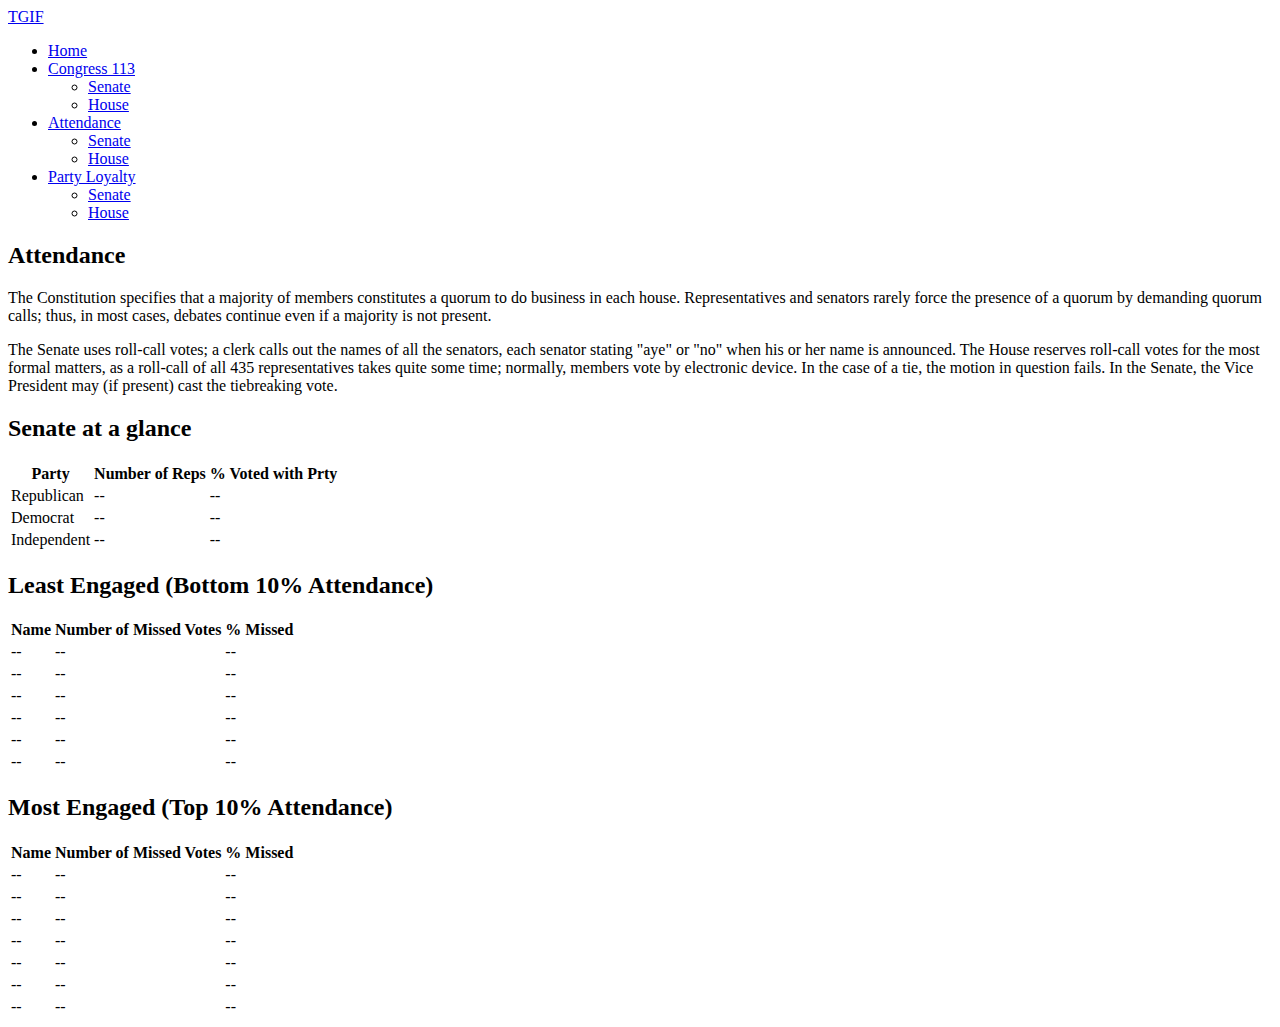
<file: starter html pages/senate_house-attendance-starter-page.html>
<!DOCTYPE html>
<html lang="en">
    <head>

    </head>
    
    <body>
         <nav>
          <div>
            <div>
              <a href="#">TGIF</a>
            </div>
            <ul >
              <li><a href="#">Home</a></li>
              <li >
                <a href="#">Congress 113</a>
                <ul >
                  <li><a href="#">Senate</a></li>
                  <li><a href="#">House</a></li>
                </ul>
              </li>  
              <li>
                <a href="#">Attendance</a></li>
                <ul>
                    <li><a href="#">Senate</a></li>
                    <li><a href="#">House</a></li>
                </ul>
              </li>  
              <li>
                <a href="#">Party Loyalty</a>
                <ul>
                    <li><a href="#">Senate</a></li>
                    <li><a href="#">House</a></li>
                </ul>
              </li>
            </ul>
          </div>
        </nav>        
  

        <header>            
            <div>
            </div>
        </header>
        <!--Table container-->
        <div>
            <h2>Attendance</h2>
            <p>The Constitution specifies that a majority of members constitutes a quorum to do business in each house. Representatives and senators rarely force the presence of a quorum by demanding quorum calls; thus, in most cases, debates continue even if a majority is not present.</p>

            <p>The Senate uses roll-call votes; a clerk calls out the names of all the senators, each senator stating "aye" or "no" when his or her name is announced. The House reserves roll-call votes for the most formal matters, as a roll-call of all 435 representatives takes quite some time; normally, members vote by electronic device. In the case of a tie, the motion in question fails. In the Senate, the Vice President may (if present) cast the tiebreaking vote.</p>
    	    
            <h2>Senate at a glance</h2>
            <table>
                <thead>
                    <tr>
                        <th>Party</th>
                        <th>Number of Reps</th>
                        <th>% Voted with Prty</th>
                    </tr>
                </thead>
                <tbody>
                    <tr>
                        <td>Republican</td>
                        <td>--</td>
                        <td>--</td>
                    </tr>
                    <tr>
                        <td>Democrat</td>
                        <td>--</td>
                        <td>--</td>
                    </tr>
                    <tr>
                        <td>Independent</td>
                        <td>--</td>
                        <td>--</td>
                    </tr>
                </tbody>
            </table>

            <h2>Least Engaged (Bottom 10% Attendance)</h2>
            <table>
                <thead>
                    <tr>
                        <th>Name</th>
                        <th>Number of Missed Votes</th>
                        <th>% Missed</th>
                    </tr>
                </thead>
                <tbody>
                    <tr>
                        <td>--</td>
                        <td>--</td>
                        <td>--</td>
                    </tr>
                    <tr>
                        <td>--</td>
                        <td>--</td>
                        <td>--</td>
                    </tr>
                    <tr>
                        <td>--</td>
                        <td>--</td>
                        <td>--</td>
                    </tr>
                    <tr>
                        <td>--</td>
                        <td>--</td>
                        <td>--</td>
                    </tr>
                    <tr>
                        <td>--</td>
                        <td>--</td>
                        <td>--</td>
                    </tr>
                    <tr>
                        <td>--</td>
                        <td>--</td>
                        <td>--</td>
                    </tr>
                </tbody>
            </table>

            <h2>Most Engaged (Top 10% Attendance)</h2>
            <table>
                <thead>
                    <tr>
                        <th>Name</th>
                        <th>Number of Missed Votes</th>
                        <th>% Missed</th>
                    </tr>
                </thead>
                <tbody>
                    <tr>
                        <td>--</td>
                        <td>--</td>
                        <td>--</td>
                    </tr>
                    <tr>
                        <td>--</td>
                        <td>--</td>
                        <td>--</td>
                    </tr>
                    <tr>
                        <td>--</td>
                        <td>--</td>
                        <td>--</td>
                    </tr>
                    <tr>
                        <td>--</td>
                        <td>--</td>
                        <td>--</td>
                    </tr>
                    <tr>
                        <td>--</td>
                        <td>--</td>
                        <td>--</td>
                    </tr>
                    <tr>
                        <td>--</td>
                        <td>--</td>
                        <td>--</td>
                    </tr>
                    <tr>
                        <td>--</td>
                        <td>--</td>
                        <td>--</td>
                    </tr>
                </tbody>
            </table>

    	</div>    
</body>
</html>
</file>
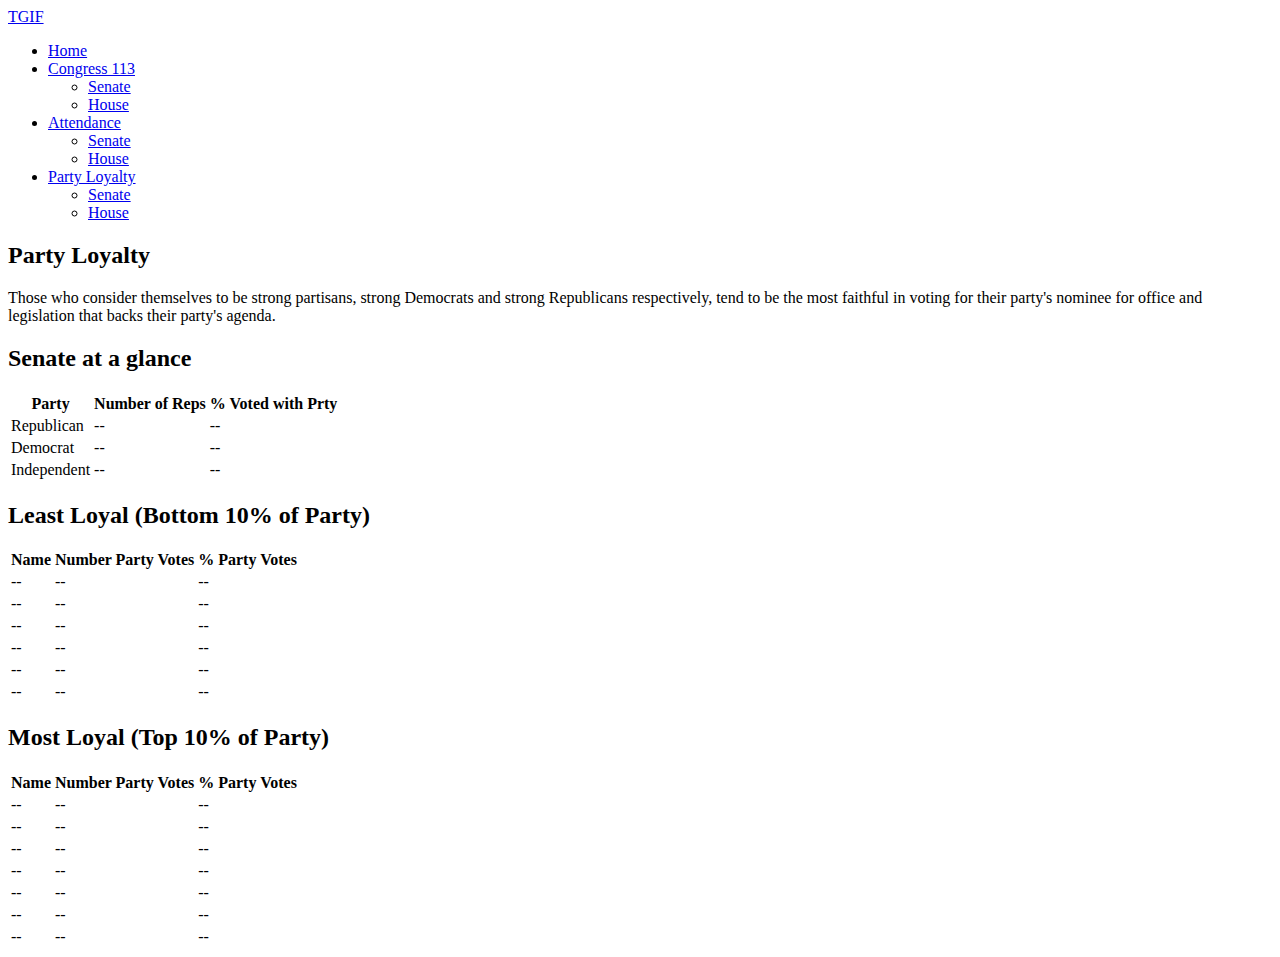
<file: starter html pages/senate_house-party-loyalty-starter-page.html>
<!DOCTYPE html>
<html lang="en">
    <head>

    </head>
    
    <body>
         <nav>
          <div>
            <div>
              <a href="#">TGIF</a>
            </div>
            <ul >
              <li><a href="#">Home</a></li>
              <li >
                <a href="#">Congress 113</a>
                <ul >
                  <li><a href="#">Senate</a></li>
                  <li><a href="#">House</a></li>
                </ul>
              </li>  
              <li>
                <a href="#">Attendance</a></li>
                <ul>
                    <li><a href="#">Senate</a></li>
                    <li><a href="#">House</a></li>
                </ul>
              </li>  
              <li>
                <a href="#">Party Loyalty</a>
                <ul>
                    <li><a href="#">Senate</a></li>
                    <li><a href="#">House</a></li>
                </ul>
              </li>
            </ul>
          </div>
        </nav>        
  

        <header>            
            <div>
            </div>
        </header>
        <!--Table container-->
        <div>
            <h2>Party Loyalty</h2>
            <p>Those who consider themselves to be strong partisans, strong Democrats and strong Republicans respectively, tend to be the most faithful in voting for their party's nominee for office and legislation that backs their party's agenda. </p>
    	    
            <h2>Senate at a glance</h2>
            <table>
                <thead>
                    <tr>
                        <th>Party</th>
                        <th>Number of Reps</th>
                        <th>% Voted with Prty</th>
                    </tr>
                </thead>
                <tbody>
                    <tr>
                        <td>Republican</td>
                        <td>--</td>
                        <td>--</td>
                    </tr>
                    <tr>
                        <td>Democrat</td>
                        <td>--</td>
                        <td>--</td>
                    </tr>
                    <tr>
                        <td>Independent</td>
                        <td>--</td>
                        <td>--</td>
                    </tr>
                </tbody>
            </table>

            <h2>Least Loyal (Bottom 10% of Party)</h2>
            <table>
                <thead>
                    <tr>
                        <th>Name</th>
                        <th>Number Party Votes</th>
                        <th>% Party Votes</th>
                    </tr>
                </thead>
                <tbody>
                    <tr>
                        <td>--</td>
                        <td>--</td>
                        <td>--</td>
                    </tr>
                    <tr>
                        <td>--</td>
                        <td>--</td>
                        <td>--</td>
                    </tr>
                    <tr>
                        <td>--</td>
                        <td>--</td>
                        <td>--</td>
                    </tr>
                    <tr>
                        <td>--</td>
                        <td>--</td>
                        <td>--</td>
                    </tr>
                    <tr>
                        <td>--</td>
                        <td>--</td>
                        <td>--</td>
                    </tr>
                    <tr>
                        <td>--</td>
                        <td>--</td>
                        <td>--</td>
                    </tr>
                </tbody>
            </table>

            <h2>Most Loyal (Top 10% of Party)</h2>
            <table>
                <thead>
                    <tr>
                        <th>Name</th>
                        <th>Number Party Votes</th>
                        <th>% Party Votes</th>
                    </tr>
                </thead>
                <tbody>
                    <tr>
                        <td>--</td>
                        <td>--</td>
                        <td>--</td>
                    </tr>
                    <tr>
                        <td>--</td>
                        <td>--</td>
                        <td>--</td>
                    </tr>
                    <tr>
                        <td>--</td>
                        <td>--</td>
                        <td>--</td>
                    </tr>
                    <tr>
                        <td>--</td>
                        <td>--</td>
                        <td>--</td>
                    </tr>
                    <tr>
                        <td>--</td>
                        <td>--</td>
                        <td>--</td>
                    </tr>
                    <tr>
                        <td>--</td>
                        <td>--</td>
                        <td>--</td>
                    </tr>
                    <tr>
                        <td>--</td>
                        <td>--</td>
                        <td>--</td>
                    </tr>
                </tbody>
            </table>

    	</div>    
</body>
</html>
</file>
<file: styles/tgif.css>
* {
  margin: 0px;
  padding: 0px;
}

.header {
  width: auto;
  display: flex;
  justify-content: space-between;
  align-items: center;
  font-family: Arial, Helvetica, sans-serif;
  padding: 10px;
}

.content {
  display: flex;
  justify-content: space-between;
  width: auto;
  margin: 100px;
}

p {
  padding-left: 30px;
  font-family: sans-serif;
}

.content h2 {
  font-family: sans-serif;
  font-size: 30px;
}

.content h3 {
  font-family: sans-serif;
  margin-top: 50px;
  font-size: 30px;
}

.content h4 {
  width: 150px;
  margin-left: auto;
  margin-top: 30px;
}

.bottom {
  display: flex;
  justify-content: center;
  object-position: bottom;
  align-items: center;
  height: 50px;
  background-color: rgba(0, 8, 10, 0.53);
}

.mail {
  width: 20px;
  height: auto;
  margin-left: 1000px;
}

.party {
  width: auto;
  height: 50px;
  display: flex;
  justify-content: space-around;
  align-items: center;
  margin-top: 50px;
  background: rgba(0, 0, 0, 0.91);
  color: #939191;
  border-radius: 15px;
}

.logo {
  width: 200px;
}

table.table {
  border: 2px solid;
  margin-top: 10px;
}

.tableinfo {
  width: auto;
  margin: 100px;
}

#dropstate {
  width: 75px;
  height: 25px;
}

.party p {
  font-size: 17px;
}

.text {
  width: 600px;
}

.logoh {
  width: 300px;
  margin-left: 750px;
  margin-top: -300px;
}

.logos {
  width: 300px;
  margin-left: 750px;
  margin-top: -250px;
}

th {
  width: auto;
}

.tablenumrep {
  font-family: sans-serif;
  border-collapse: separate;
  width: 325px;
  height: 245px;
  margin-top: 15px;
}

.tablenumrep p {
  text-align: right;
  font-family: sans-serif;
  font-size: 20px;
}

.tablenumrep th {
  font-size: 15px;
  text-align: center;
  border: 2px solid black;
  border-collapse: separate;
  background: rgba(98, 98, 98, 0.53);
}

.tablenumrep td {
  width: 100px;
  border: 2px solid black;
  border-collapse: separate;
  padding: 10px 15px;
  text-align: center;
}

.tablesdown {
  width: auto;
  margin-left: 100px;
  margin-right: 100px;
  display: flex;
  justify-content: space-around;
}

.attleasteng th {
  width: auto;
  text-align: center;
  font-size: 15px;
  background: rgba(98, 98, 98, 0.53);
}

.attmosteng th {
  width: auto;
  text-align: center;
  font-size: 15px;
  background: rgba(98, 98, 98, 0.53);
}

hr {
  width: auto;
  margin-left: 100px;
  margin-right: 100px;
}

.attleasteng p {
  text-align: right;
  font-family: sans-serif;
  font-size: 20px;
}

.attmosteng p {
  text-align: right;
  font-family: sans-serif;
  font-size: 20px;
}
</file>
